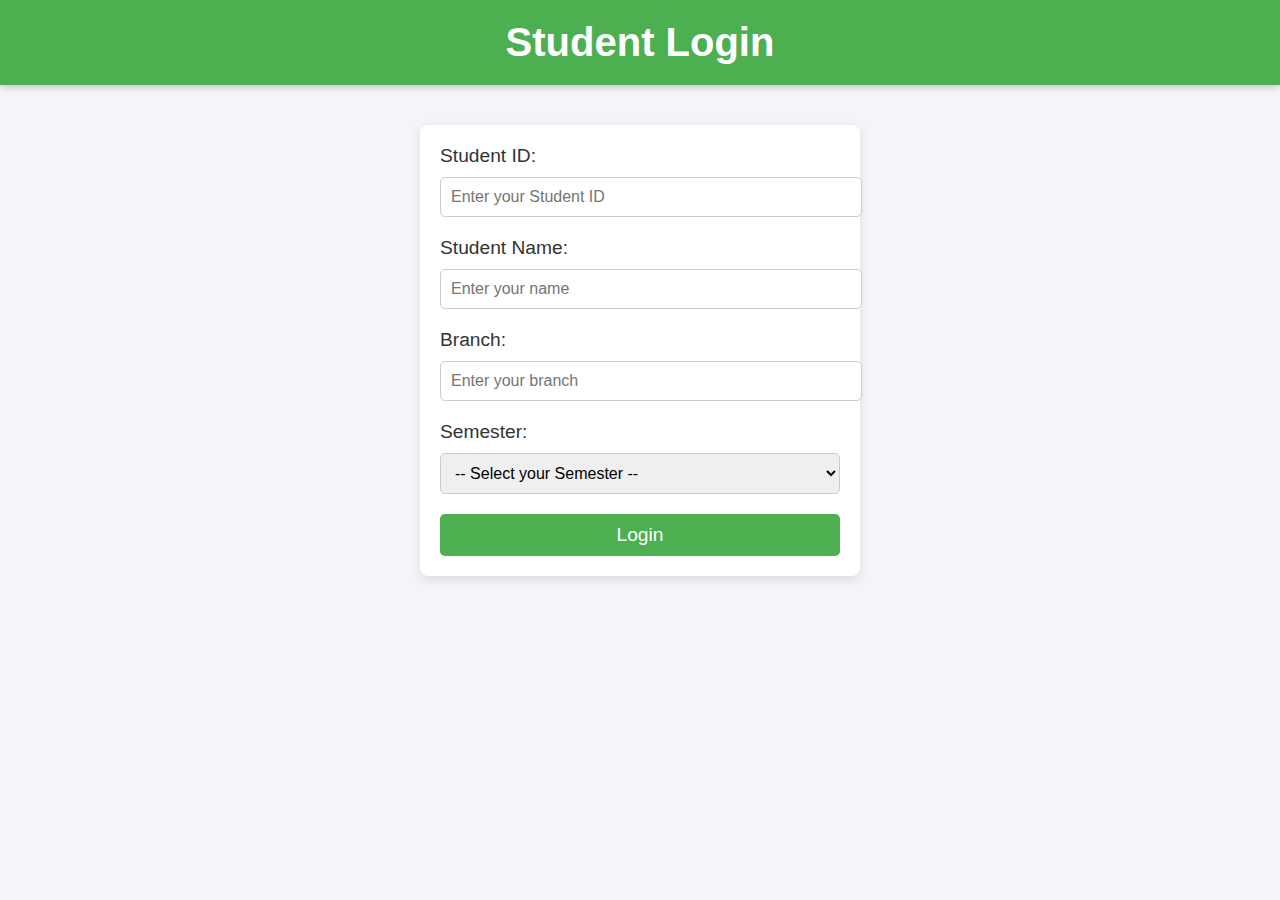
<file: index.html>
<!DOCTYPE html>
<html lang="en">
<head>
    <meta charset="UTF-8">
    <meta name="viewport" content="width=device-width, initial-scale=1.0">
    <title>Student Login</title>
    <link rel="stylesheet" href="log.css">
</head>
<body>
    <header>
        <h1>Student Login</h1>
    </header>

    <section>
        <form id="login-form" onsubmit="return validateLogin()">
            <label for="student-id">Student ID:</label>
            <input type="text" id="student-id" name="student-id" placeholder="Enter your Student ID" required>

            <label for="student-name">Student Name:</label>
            <input type="text" id="student-name" name="student-name" placeholder="Enter your name" required>

            <label for="branch">Branch:</label>
            <input type="text" id="branch" name="branch" placeholder="Enter your branch" required>

            <label for="semester">Semester:</label>
            <select id="semester" name="semester" required>
                <option value="">-- Select your Semester --</option>
                <!-- Semesters 1 to 8 options -->
                <option value="1">Semester 1</option>
                <option value="2">Semester 2</option>
                <option value="3">Semester 3</option>
                <option value="4">Semester 4</option>
                <option value="5">Semester 5</option>
                <option value="6">Semester 6</option>
                <option value="7">Semester 7</option>
                <option value="8">Semester 8</option>
            </select>

            <button type="submit">Login</button>
        </form>
    </section>

    <script src="login.js"></script>
</body>
</html>
</file>
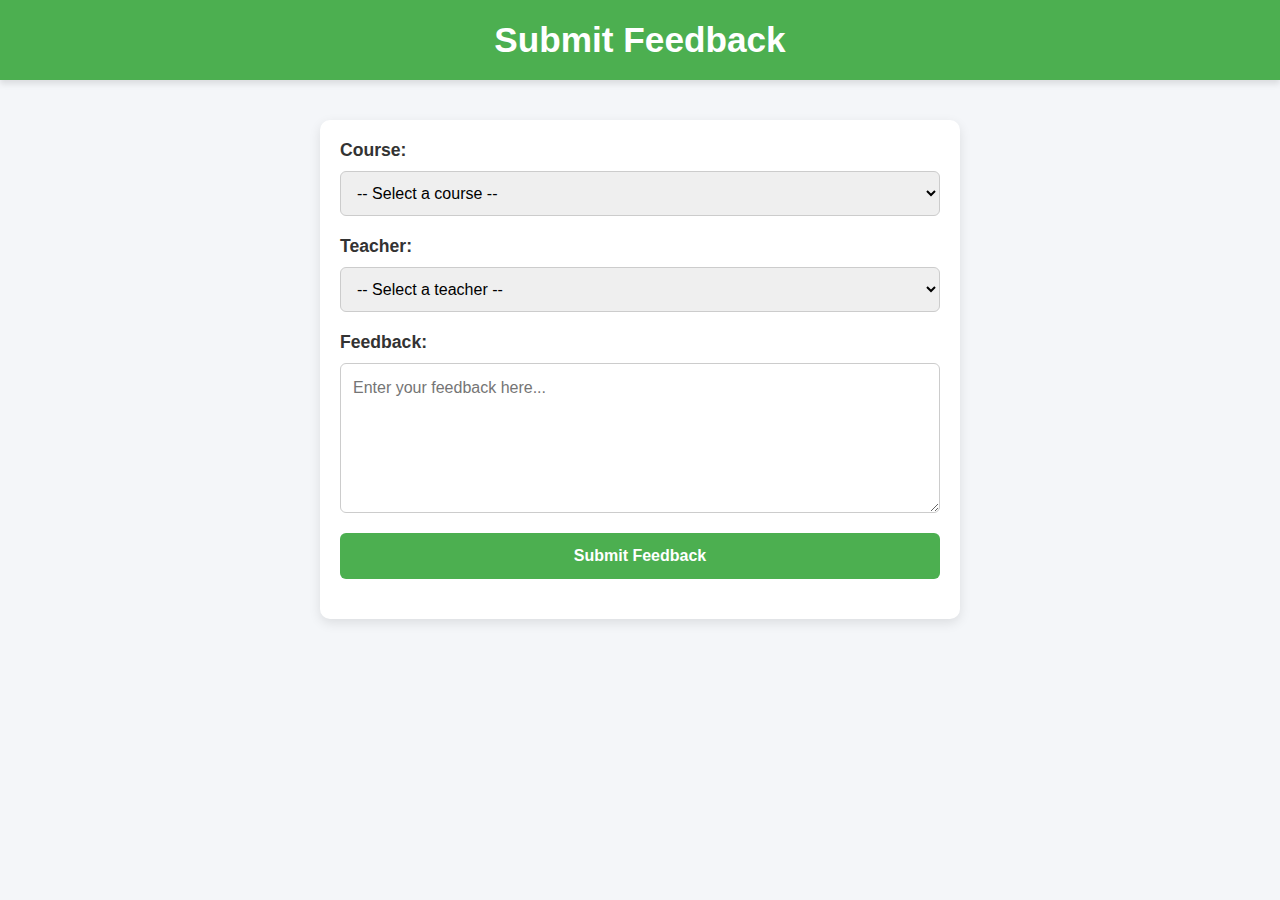
<file: feedback.html>
<!DOCTYPE html>
<html lang="en">
<head>
    <meta charset="UTF-8">
    <meta name="viewport" content="width=device-width, initial-scale=1.0">
    <title>Submit Feedback</title>
    <link rel="stylesheet" href="fedstyle.css">
</head>
<body>
    <header>
        <h1>Submit Feedback</h1>
    </header>
    <section>
        <form id="feedback-form">
            <label for="course">Course:</label>
            <select id="course" onchange="populateTeachers()">
                <option value="">-- Select a course --</option>
            </select>

            <label for="teacher">Teacher:</label>
            <select id="teacher">
                <option value="">-- Select a teacher --</option>
            </select>

            <label for="feedback">Feedback:</label>
            <textarea id="feedback" required placeholder="Enter your feedback here..."></textarea>

            <button type="submit">Submit Feedback</button>
        </form>
    </section>
    <script src="feedback.js"></script>
</body>
</html>
</file>
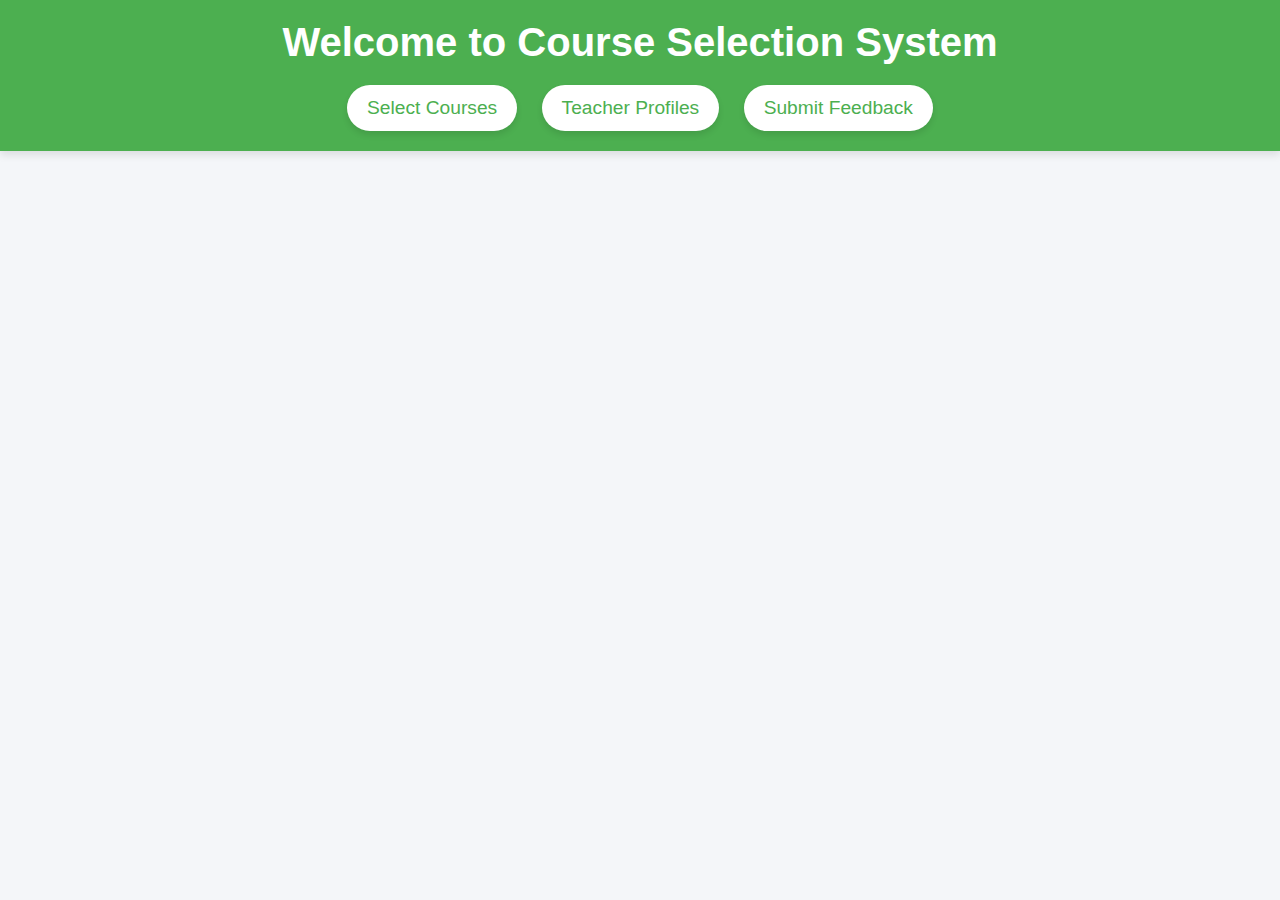
<file: ind.html>
<!DOCTYPE html>
<html lang="en">
<head>
    <meta charset="UTF-8">
    <meta name="viewport" content="width=device-width, initial-scale=1.0">
    <title>Course Selection System</title>
    <link rel="stylesheet" href="style.css">
</head>
<body>
    <header>
        <h1>Welcome to Course Selection System</h1>
        <nav>
            <a href="selection.html">Select Courses</a>
            <a href="profile.html">Teacher Profiles</a>
            <a href="feedback.html">Submit Feedback</a>
        </nav>
    </header>
</body>
</html>
</file>
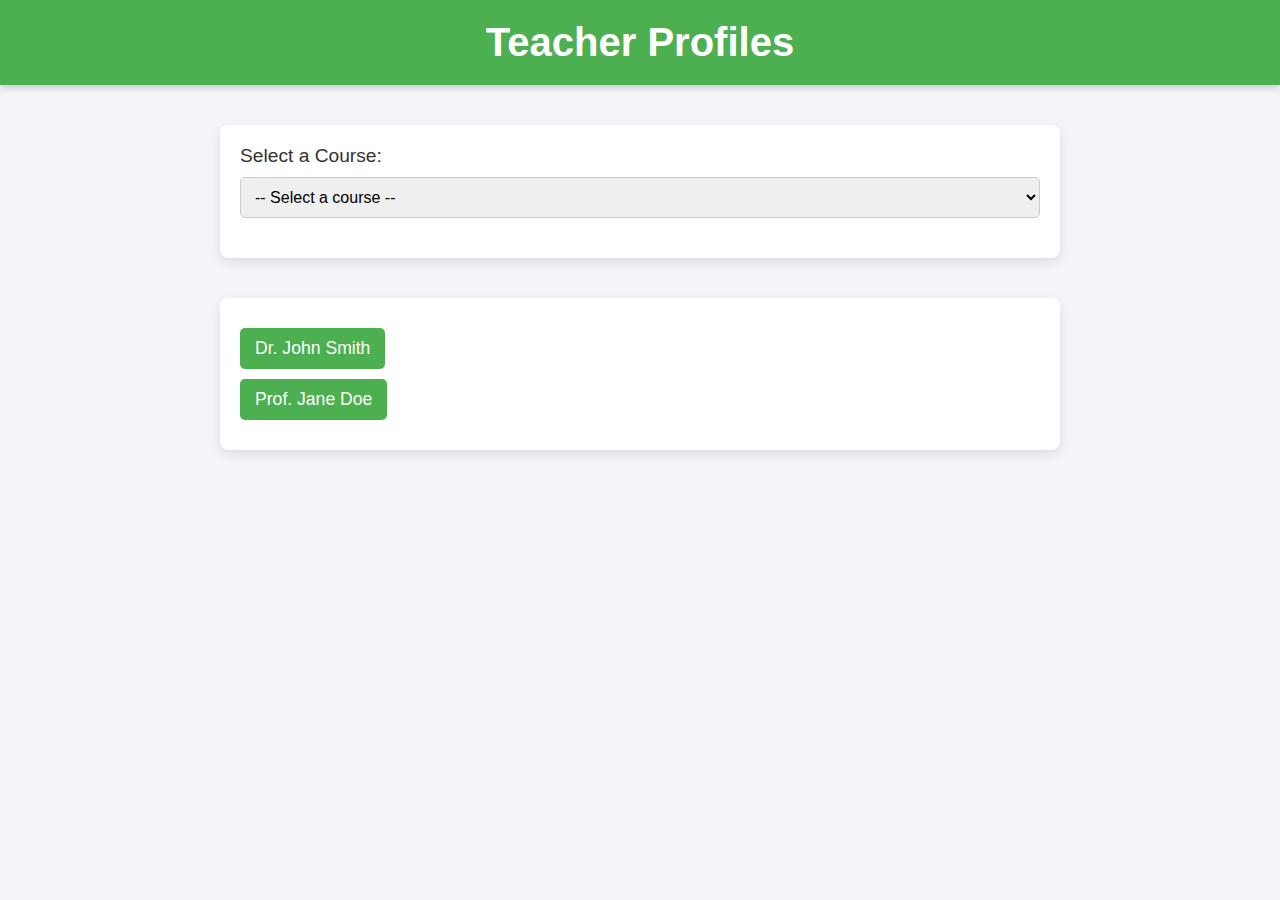
<file: profile.html>
<!DOCTYPE html>
<html lang="en">
<head>
    <meta charset="UTF-8">
    <meta name="viewport" content="width=device-width, initial-scale=1.0">
    <title>Teacher Profiles</title>
    <link rel="stylesheet" href="teacherstyle.css">
</head>
<body>
    <header>
        <h1>Teacher Profiles</h1>
    </header>

    <!-- Course selection dropdown -->
    <section>
        <label for="theory-courses">Select a Course:</label>
        <select id="theory-courses">
            <option value="">-- Select a course --</option>
        </select>
    </section>

    <!-- Section to display list of teachers for the selected course -->
    <section id="teacher-list">
        <!-- Teacher list will be dynamically generated here -->
        <button class="teacher-btn">Dr. John Smith</button>
        <button class="teacher-btn">Prof. Jane Doe</button>
    </section>

    <!-- Section to display selected teacher's profile -->
    <section id="teacher-profile-section" style="display:none;">
        <h2>Teacher Profile</h2>
        <div id="teacher-profile">
            <!-- Teacher profile details will be displayed here -->
            <p>Name: Dr. John Smith</p>
            <p>Research Areas: Artificial Intelligence, Machine Learning</p>
            <p>Ratings: 4.5/5</p>
        </div>
    </section>

    <script src="teacher-profile.js"></script>
</body>
</html>
</file>
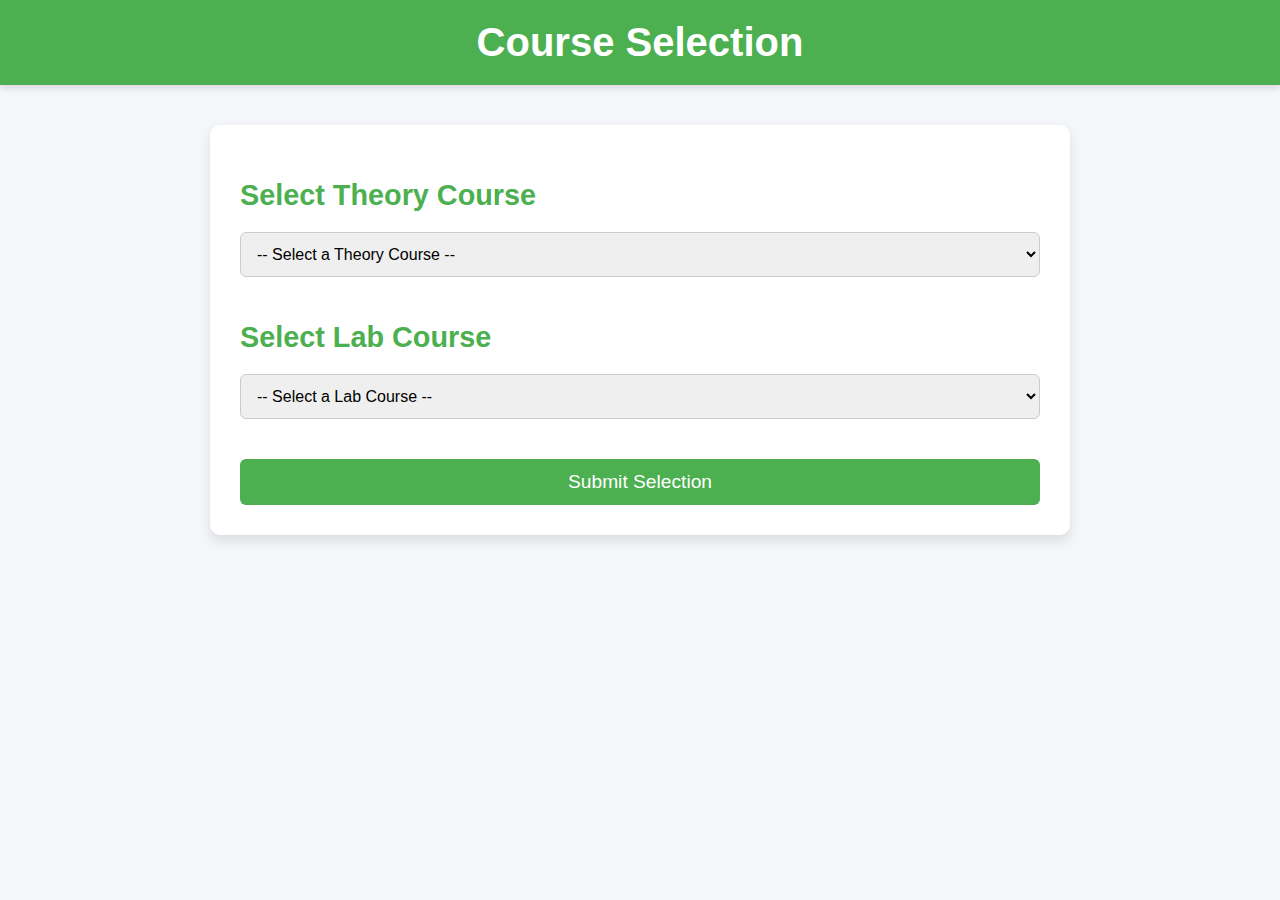
<file: selection.html>
<!DOCTYPE html>
<html lang="en">
<head>
    <meta charset="UTF-8">
    <meta name="viewport" content="width=device-width, initial-scale=1.0">
    <title>Course Selection</title>
    <link rel="stylesheet" href="selectionstyle.css">
</head>
<body>
    <header>
        <h1>Course Selection</h1>
    </header>
    <section>
        <h2>Select Theory Course</h2>
        <select id="theory-courses" onchange="populateTheoryTeachers()">
            <option value="">-- Select a Theory Course --</option>
        </select>
        <div id="theory-teacher-list"></div>

        <h2>Select Lab Course</h2>
        <select id="lab-courses" onchange="populateLabTeachers()">
            <option value="">-- Select a Lab Course --</option>
        </select>
        <div id="lab-teacher-list"></div>

        <div id="teacher-profile-section" style="display:none;">
            <h2>Teacher Profile</h2>
            <div id="teacher-profile"></div>
            <label>
                <input type="checkbox" id="select-course" /> Select this course
            </label>
        </div>

        <button onclick="submitSelection()">Submit Selection</button>
    </section>
    <script src="course-selection.js"></script>
</body>
</html>
</file>
<file: log.css>
/* Global Styles */
body {
    font-family: 'Arial', sans-serif;
    margin: 0;
    padding: 0;
    background-color: #f4f4f9;
    color: #333;
}

header {
    background-color: #4CAF50;
    padding: 20px;
    text-align: center;
    color: white;
    box-shadow: 0px 2px 8px rgba(0, 0, 0, 0.2);
}

header h1 {
    font-size: 2.5rem;
    margin: 0;
}

section {
    max-width: 400px;
    margin: 40px auto;
    background-color: white;
    border-radius: 8px;
    padding: 20px;
    box-shadow: 0px 4px 12px rgba(0, 0, 0, 0.1);
}

label {
    font-size: 1.2rem;
    color: #333;
    margin-bottom: 10px;
    display: block;
}

input, select {
    width: 100%;
    padding: 10px;
    font-size: 1rem;
    border: 1px solid #ccc;
    border-radius: 5px;
    margin-bottom: 20px;
    transition: border-color 0.3s;
}

input:focus, select:focus {
    outline: none;
    border-color: #4CAF50;
}

button {
    background-color: #4CAF50;
    color: white;
    padding: 10px;
    width: 100%;
    border: none;
    border-radius: 5px;
    font-size: 1.2rem;
    cursor: pointer;
    transition: background-color 0.3s ease;
}

button:hover {
    background-color: #45a049;
}
</file>
<file: fedstyle.css>
/* General body styles */
body {
    font-family: 'Segoe UI', Tahoma, Geneva, Verdana, sans-serif;
    background-color: #f4f6f9;
    margin: 0;
    padding: 0;
    color: #333;
}

/* Header styling */
header {
    background-color: #4CAF50;
    color: white;
    padding: 20px;
    text-align: center;
    box-shadow: 0 4px 6px rgba(0, 0, 0, 0.1);
}

h1 {
    font-size: 2.2rem;
    margin: 0;
    font-weight: bold;
}

/* Section styling */
section {
    max-width: 600px;
    margin: 40px auto;
    padding: 20px;
    background-color: white;
    border-radius: 10px;
    box-shadow: 0 4px 12px rgba(0, 0, 0, 0.1);
}

/* Form styling */
form {
    display: flex;
    flex-direction: column;
}

label {
    margin-bottom: 10px;
    font-size: 1.1rem;
    font-weight: 600;
}

/* Input and textarea styling */
select, textarea, button {
    font-size: 1rem;
    padding: 12px;
    margin-bottom: 20px;
    border-radius: 6px;
    border: 1px solid #ccc;
    width: 100%;  /* Full width of container */
    box-sizing: border-box;
    transition: all 0.3s ease;
}

select:focus, textarea:focus {
    border-color: #4CAF50;
    outline: none;
    box-shadow: 0 0 5px rgba(76, 175, 80, 0.4);
}

/* Textarea customization */
textarea {
    height: 150px;
    resize: vertical;  /* Allow vertical resizing only */
    font-family: 'Segoe UI', Tahoma, Geneva, Verdana, sans-serif;
    line-height: 1.5;
}

/* Submit button */
button {
    background-color: #4CAF50;
    color: white;
    cursor: pointer;
    font-weight: bold;
    transition: background-color 0.3s ease;
    border: none;
    padding: 14px;
}

button:hover {
    background-color: #45a049;
}

/* Make the form responsive */
@media (max-width: 600px) {
    section {
        padding: 15px;
    }

    h1 {
        font-size: 1.8rem;
    }
}
</file>
<file: style.css>
/* General styles */
body {
    font-family: 'Segoe UI', Tahoma, Geneva, Verdana, sans-serif;
    background-color: #f4f6f9;
    margin: 0;
    padding: 0;
    color: #333;
}

/* Header styles */
header {
    background-color: #4CAF50;
    color: white;
    text-align: center;
    padding: 20px 0;
    box-shadow: 0 4px 8px rgba(0, 0, 0, 0.1);
    position: relative;
}

/* Title styling */
h1 {
    margin: 0;
    font-size: 2.5rem;
}

/* Navigation styles */
nav {
    margin-top: 20px;
}

nav a {
    text-decoration: none;
    font-size: 1.2rem;
    padding: 12px 20px;
    margin: 0 10px;
    display: inline-block;
    background-color: #fff;
    color: #4CAF50;
    border-radius: 25px;
    transition: background-color 0.3s, color 0.3s;
    box-shadow: 0 4px 6px rgba(0, 0, 0, 0.1);
}

nav a:hover {
    background-color: #45a049;
    color: white;
}

/* Responsive design */
@media (max-width: 600px) {
    h1 {
        font-size: 2rem;
    }

    nav a {
        font-size: 1rem;
        padding: 10px 16px;
    }
}
</file>
<file: teacherstyle.css>
/* Global Styles */
body {
    font-family: 'Arial', sans-serif;
    margin: 0;
    padding: 0;
    background-color: #f4f4f9; /* Light background for readability */
    color: #333; /* Text color for readability */
}

/* Header Styles */
header {
    background-color: #4CAF50;
    padding: 20px;
    text-align: center;
    color: white;
    box-shadow: 0px 2px 8px rgba(0, 0, 0, 0.2);
}

header h1 {
    font-size: 2.5rem;
    margin: 0;
}

/* Section and Form Styles */
section {
    max-width: 800px;
    margin: 40px auto;
    background-color: white;
    border-radius: 8px;
    padding: 20px;
    box-shadow: 0px 4px 12px rgba(0, 0, 0, 0.1);
}

label {
    font-size: 1.2rem;
    color: #333;
    margin-bottom: 10px;
    display: block;
}

select {
    width: 100%;
    padding: 10px;
    font-size: 1rem;
    border: 1px solid #ccc;
    border-radius: 5px;
    margin-bottom: 20px;
    transition: border-color 0.3s;
}

select:focus {
    outline: none;
    border-color: #4CAF50;
}

/* Teacher List Section */
#teacher-list {
    margin-top: 20px;
}

.teacher-btn {
    display: block;
    background-color: #4CAF50;
    color: white;
    padding: 10px 15px;
    margin: 10px 0;
    border: none;
    border-radius: 5px;
    text-align: left;
    cursor: pointer;
    font-size: 1.1rem;
    transition: background-color 0.3s ease;
}

.teacher-btn:hover {
    background-color: #45a049;
}

/* Teacher Profile Section */
#teacher-profile-section {
    margin-top: 40px;
}

#teacher-profile-section h2 {
    font-size: 1.8rem;
    color: #333;
    margin-bottom: 20px;
    border-bottom: 2px solid #4CAF50;
    padding-bottom: 10px;
}

#teacher-profile {
    background-color: #f9f9f9;
    padding: 15px;
    border-radius: 8px;
    box-shadow: 0px 2px 10px rgba(0, 0, 0, 0.1);
}

#teacher-profile p {
    font-size: 1rem;
    margin: 10px 0;
}

button {
    background-color: #4CAF50;
    color: white;
    padding: 10px 20px;
    border: none;
    border-radius: 5px;
    font-size: 1.1rem;
    cursor: pointer;
    transition: background-color 0.3s ease;
}

button:hover {
    background-color: #45a049;
}

/* Responsive Design */
@media (max-width: 768px) {
    section {
        padding: 15px;
    }

    header h1 {
        font-size: 2rem;
    }
}
</file>
<file: selectionstyle.css>
body {
    font-family: 'Segoe UI', Tahoma, Geneva, Verdana, sans-serif;
    background-color: #f4f6f9;
    margin: 0;
    padding: 0;
    color: #333;
}

/* Header styling */
header {
    background-color: #4CAF50;
    color: white;
    padding: 20px;
    text-align: center;
    box-shadow: 0 4px 6px rgba(0, 0, 0, 0.1);
}

h1 {
    font-size: 2.5rem;
    margin: 0;
}

/* Section container */
section {
    max-width: 800px;
    margin: 40px auto;
    padding: 30px;
    background-color: white;
    border-radius: 10px;
    box-shadow: 0 6px 12px rgba(0, 0, 0, 0.1);
}

/* Headings */
h2 {
    color: #4CAF50;
    font-size: 1.8rem;
    margin-bottom: 20px;
}

/* Select dropdown styling */
select {
    font-size: 1rem;
    padding: 12px;
    margin-bottom: 20px;
    border-radius: 6px;
    border: 1px solid #ccc;
    width: 100%;
    box-sizing: border-box;
    transition: border-color 0.3s ease;
}

select:focus {
    border-color: #4CAF50;
    outline: none;
    box-shadow: 0 0 5px rgba(76, 175, 80, 0.4);
}

/* Teacher profile section */
#teacher-profile-section {
    margin-top: 30px;
}

#teacher-profile {
    background-color: #f9f9f9;
    border: 1px solid #ccc;
    padding: 15px;
    border-radius: 6px;
    margin-top: 10px;
}

#teacher-profile h2 {
    margin-top: 0;
    font-size: 1.5rem;
    color: #4CAF50;
}

/* Checkbox styling */
label {
    display: flex;
    align-items: center;
    font-size: 1rem;
    margin-top: 10px;
}

input[type="checkbox"] {
    margin-right: 10px;
}

/* Submit button */
button {
    background-color: #4CAF50;
    color: white;
    font-size: 1.2rem;
    padding: 12px 20px;
    border: none;
    border-radius: 6px;
    cursor: pointer;
    transition: background-color 0.3s ease;
    margin-top: 20px;
    display: block;
    width: 100%;
}

button:hover {
    background-color: #45a049;
}

/* Add a hover effect on teacher list items */
#theory-teacher-list div,
#lab-teacher-list div {
    background-color: #f1f1f1;
    padding: 12px;
    margin: 8px 0;
    border-radius: 6px;
    transition: background-color 0.3s ease;
    cursor: pointer;
}

#theory-teacher-list div:hover,
#lab-teacher-list div:hover {
    background-color: #ddd;
}

/* Responsive design for mobile */
@media (max-width: 600px) {
    section {
        padding: 20px;
    }

    h1 {
        font-size: 2rem;
    }

    h2 {
        font-size: 1.5rem;
    }
}
</file>
